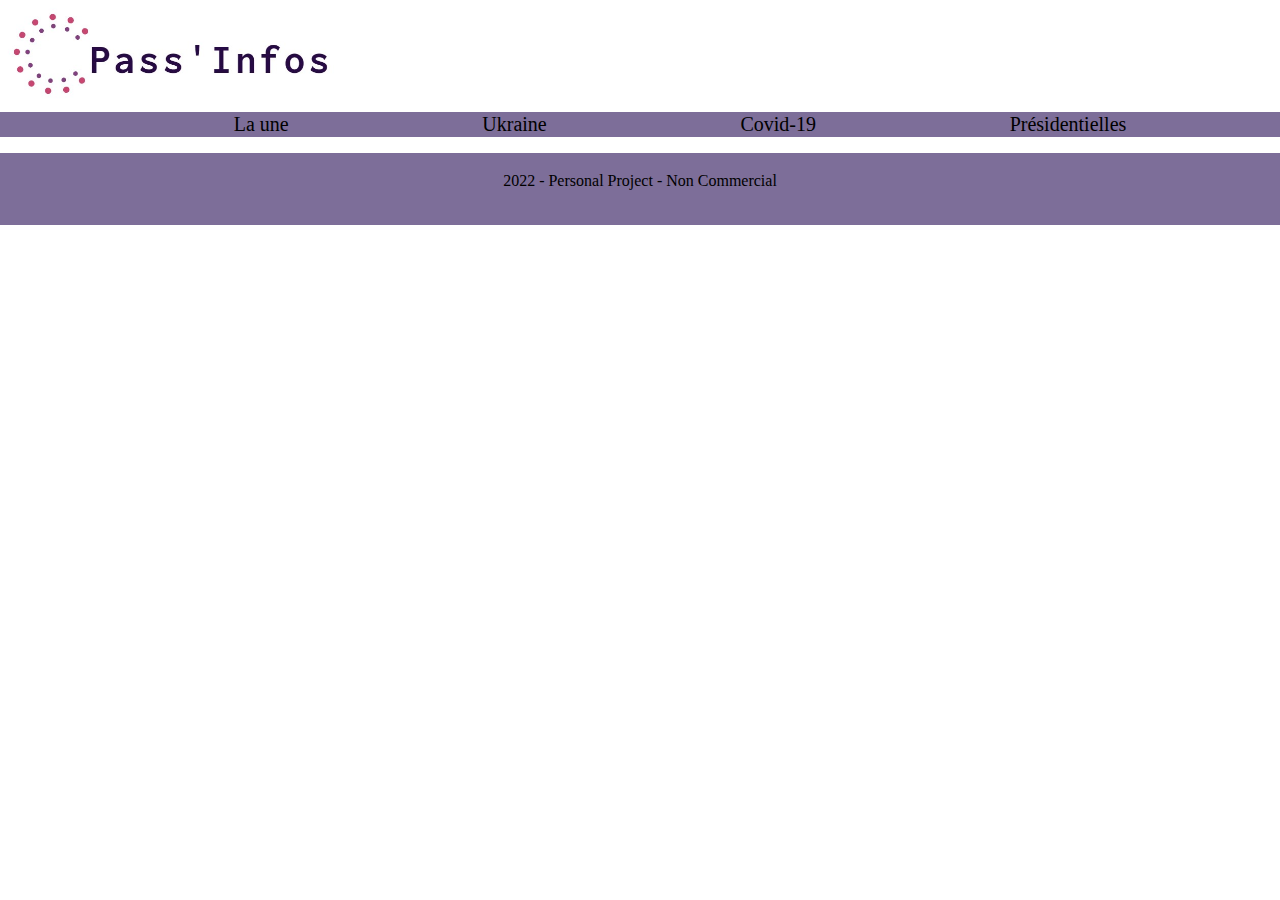
<file: index.html>
<!DOCTYPE html>
<html lang="fr">
  <head>
    <meta charset="UTF-8" />
    <meta http-equiv="X-UA-Compatible" content="IE=edge" />
    <meta name="viewport" content="width=device-width, initial-scale=1.0" />
    <title>Virtual News</title>
    <link rel="stylesheet" href="./css/index.css" />
    <link rel="stylesheet" href="./css/tiles_container.css" />
    <link rel="stylesheet" href="./css/header.css" />
    <link rel="stylesheet" href="./css/menu.css" />
    <link rel="stylesheet" href="./css/footer.css" />
  </head>
  <body>
    <header>
      <banner class="banner">
        <a href="index.html" class="logo_link"
          ><img alt="logo" src="../assets/logo.jpg" class="logo"
        /></a>
      </banner>
    </header>
    <menu>
      <a href="index.html" class="all_news selection_style">La une</a>
      <p class="menu_selection selection_style">Ukraine</p>
      <p class="menu_selection selection_style">Covid-19</p>
      <p class="menu_selection selection_style">Présidentielles</p>
    </menu>
    <div id="articles_container"></div>
    <footer>
      <p class="content_footer">2022 - Personal Project - Non Commercial</p>
    </footer>
  </body>
  <script type="module" src="./js/getarticles.js"></script>
</html>
</file>
<file: css/index.css>
body{margin:0;font-family:"Tw Cen MT Condensed"}a{text-decoration:none;color:black}
</file>
<file: css/tiles_container.css>
#articles_container{display:flex;flex-direction:row;flex-wrap:wrap;justify-content:space-around;width:80%;margin:auto}.article_tile{width:23%;height:55vh;margin:2% 0% 2% 0%;border-radius:10px;box-shadow:3px 5px 44px -16px rgba(0,0,0,0.83);transition:box-shadow 0.5s}.article_tile:hover{box-shadow:3px 5px 44px -16px rgba(0,0,0,0.4)}.article_link{display:flex;flex-direction:column;flex-wrap:nowrap;justify-content:space-between;text-decoration:none;color:black;width:100%;height:100%}.container_img{width:100%;height:40%;display:flex;justify-content:center;align-items:center;overflow:hidden;border-radius:10px 10px 0px 0px}.article_img{width:400%;max-height:105%;object-fit:cover}.article_title{text-align:center;margin:-20% 4% 1% 4%;overflow:hidden;height:22%;-webkit-mask-image:linear-gradient(180deg, #000 40%, transparent);font-size:134%;background-color:white}.article_content{-webkit-mask-image:linear-gradient(180deg, #fff 40%, transparent);height:23%;text-align:justify;margin:1% 4% 0% 5%;font-size:110%}.article_published{text-align:right;margin:5% 5% 2% 0%;font-size:90%}.img_null{width:100%}.content_null{line-height:90px;white-space:normal}
</file>
<file: css/header.css>
header{height:15%}.logo{max-height:12vh}
</file>
<file: css/menu.css>
menu{width:100%;height:25px;background-color:#7d6e99;margin:0;display:flex;flex-direction:row;flex-wrap:nowrap;justify-content:space-evenly;vertical-align:middle}.selection_style{margin:0;padding-top:0.1%;font-size:125%}.selection_style:hover{cursor:pointer}.selection_style:active{color:white}
</file>
<file: css/footer.css>
footer{width:100%;height:8vh;background-color:#7d6e99;text-align:center}.content_footer{padding-top:1.5%}
</file>
